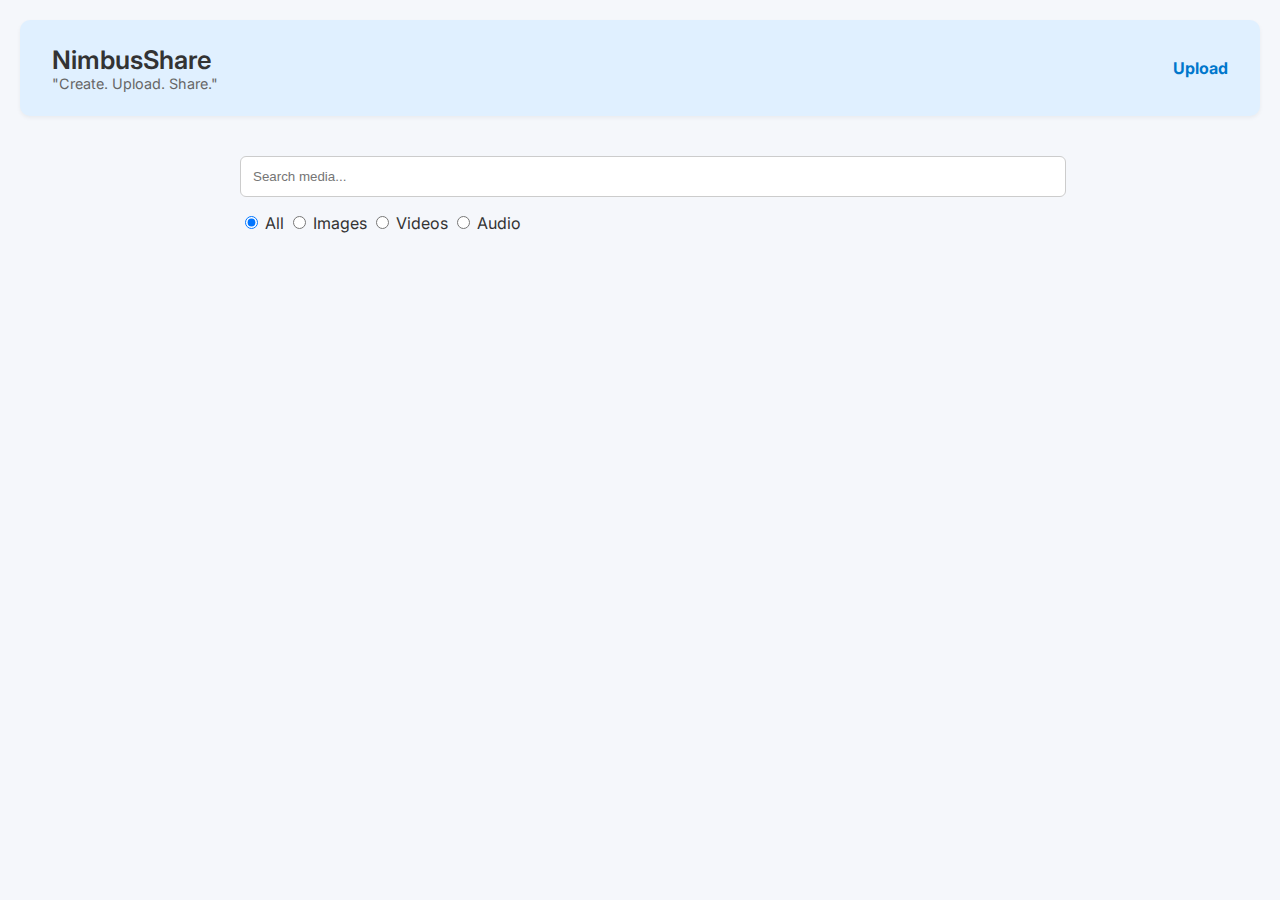
<file: index.html>
<!DOCTYPE html>
<html lang="en">
<head>
  <meta charset="UTF-8" />
  <title>NimbusShare - Home</title>
  <link rel="stylesheet" href="styles.css">
  <link href="https://fonts.googleapis.com/css2?family=Inter:wght@400;600&display=swap" rel="stylesheet">
</head>
<body>
  <header>
    <div class="logo">
      <h2>NimbusShare</h2>
      <p>"Create. Upload. Share."</p>
    </div>
    <a class="nav-link" href="upload.html">Upload</a>
  </header>

  <main>
    <input type="text" class="search-input" placeholder="Search media...">

    <div class="filter-buttons">
      <label><input type="radio" name="filter" checked> All</label>
      <label><input type="radio" name="filter"> Images</label>
      <label><input type="radio" name="filter"> Videos</label>
      <label><input type="radio" name="filter"> Audio</label>
    </div>

    <div id="mediaGrid">
      <!-- Media thumbnails will go here -->
    </div>
  </main>

  <script src="script.js"></script>
</body>
</html>
</file>
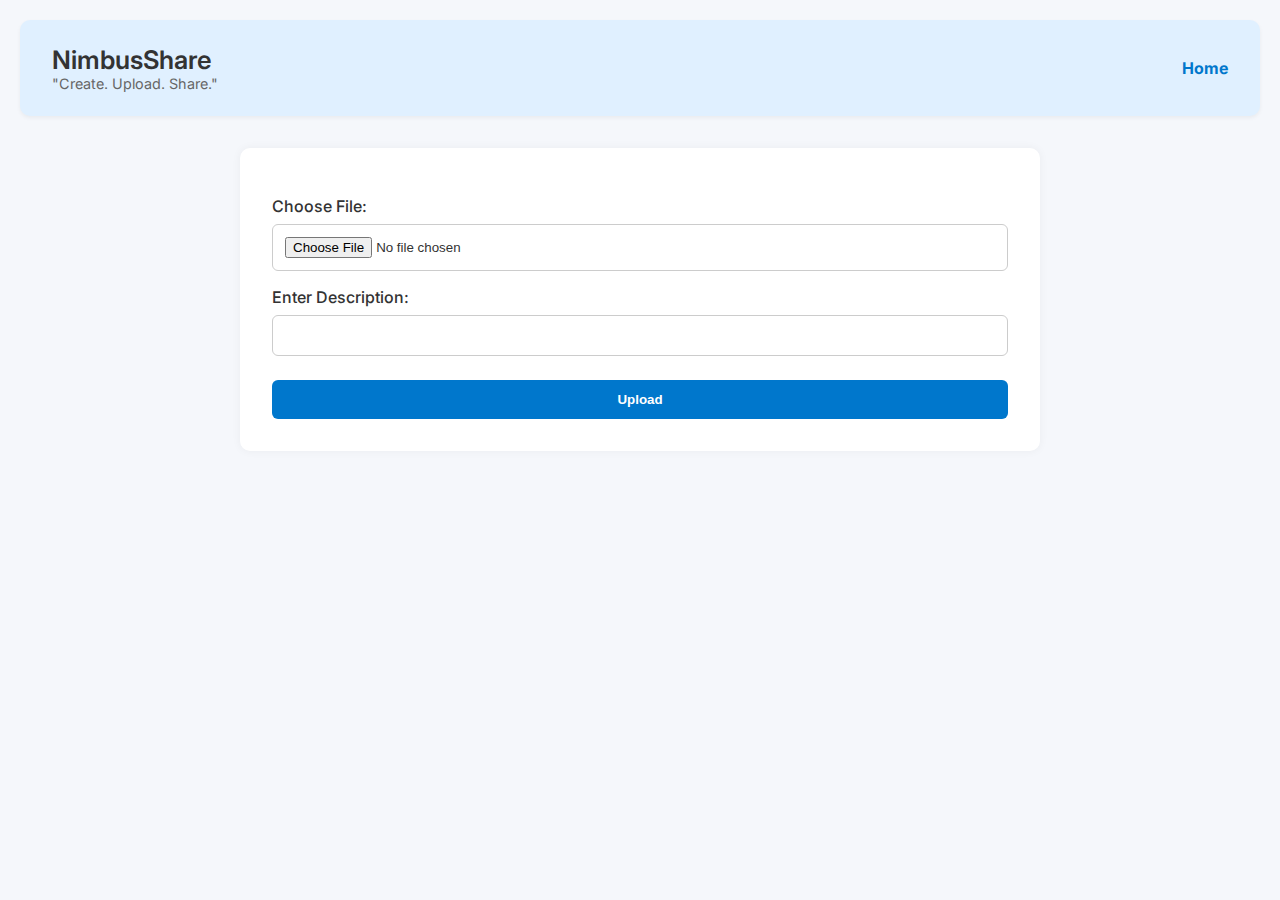
<file: upload.html>
<!DOCTYPE html>
<html lang="en">
<head>
  <meta charset="UTF-8" />
  <title>Upload | NimbusShare</title>
  <link rel="stylesheet" href="styles.css">
  <link href="https://fonts.googleapis.com/css2?family=Inter:wght@400;600&display=swap" rel="stylesheet">
</head>
<body>
  <header>
    <div class="logo">
      <h2>NimbusShare</h2>
      <p>"Create. Upload. Share."</p>
    </div>
    <a class="nav-link" href="index.html">Home</a>
  </header>

  <main>
    <form id="uploadForm">
      <label>Choose File:</label>
      <input type="file" id="fileInput" required>

      <label>Enter Description:</label>
      <input type="text" id="descriptionInput" required>

      <button type="submit">Upload</button>
    </form>
  </main>

  <script src="script.js"></script>
</body>
</html>
</file>
<file: styles.css>
body {
    font-family: 'Inter', sans-serif;
    margin: 0;
    padding: 20px;
    background: #f5f7fb;
    color: #333;
  }
  
  header {
    background: #e0f0ff;
    padding: 1.5rem 2rem;
    border-radius: 10px;
    display: flex;
    justify-content: space-between;
    align-items: center;
    margin-bottom: 2rem;
    box-shadow: 0 2px 4px rgba(0,0,0,0.05);
  }
  
  .logo h2 {
    margin: 0;
    font-size: 1.6rem;
    font-weight: 600;
  }
  
  .logo p {
    margin: 0;
    font-size: 0.9rem;
    color: #666;
  }
  
  .nav-link {
    font-weight: bold;
    color: #0077cc;
    text-decoration: none;
  }
  
  main {
    max-width: 800px;
    margin: auto;
  }
  
  form {
    background: white;
    padding: 2rem;
    border-radius: 10px;
    box-shadow: 0 0 10px rgba(0,0,0,0.05);
    display: flex;
    flex-direction: column;
  }
  
  form label {
    margin-top: 1rem;
    font-weight: 500;
  }
  
  input[type="file"],
  input[type="text"] {
    padding: 0.75rem;
    border: 1px solid #ccc;
    border-radius: 6px;
    margin-top: 0.5rem;
  }
  
  button {
    margin-top: 1.5rem;
    padding: 0.75rem;
    background-color: #0077cc;
    color: white;
    font-weight: bold;
    border: none;
    border-radius: 6px;
    cursor: pointer;
    transition: background 0.3s ease;
  }
  
  button:hover {
    background-color: #005fa3;
  }
  
  .search-input {
    width: 100%;
    padding: 0.75rem;
    margin-bottom: 1rem;
    border-radius: 6px;
    border: 1px solid #ccc;
  }
  
  .filter-buttons {
    margin-bottom: 1rem;
  }
  
  #mediaGrid {
    display: grid;
    grid-template-columns: repeat(auto-fill, minmax(180px, 1fr));
    gap: 1rem;
  }
  
  .media-card {
    background: white;
    padding: 1rem;
    border: 1px solid #ddd;
    border-radius: 8px;
    text-align: center;
    box-shadow: 0 1px 3px rgba(0,0,0,0.05);
  }
</file>
